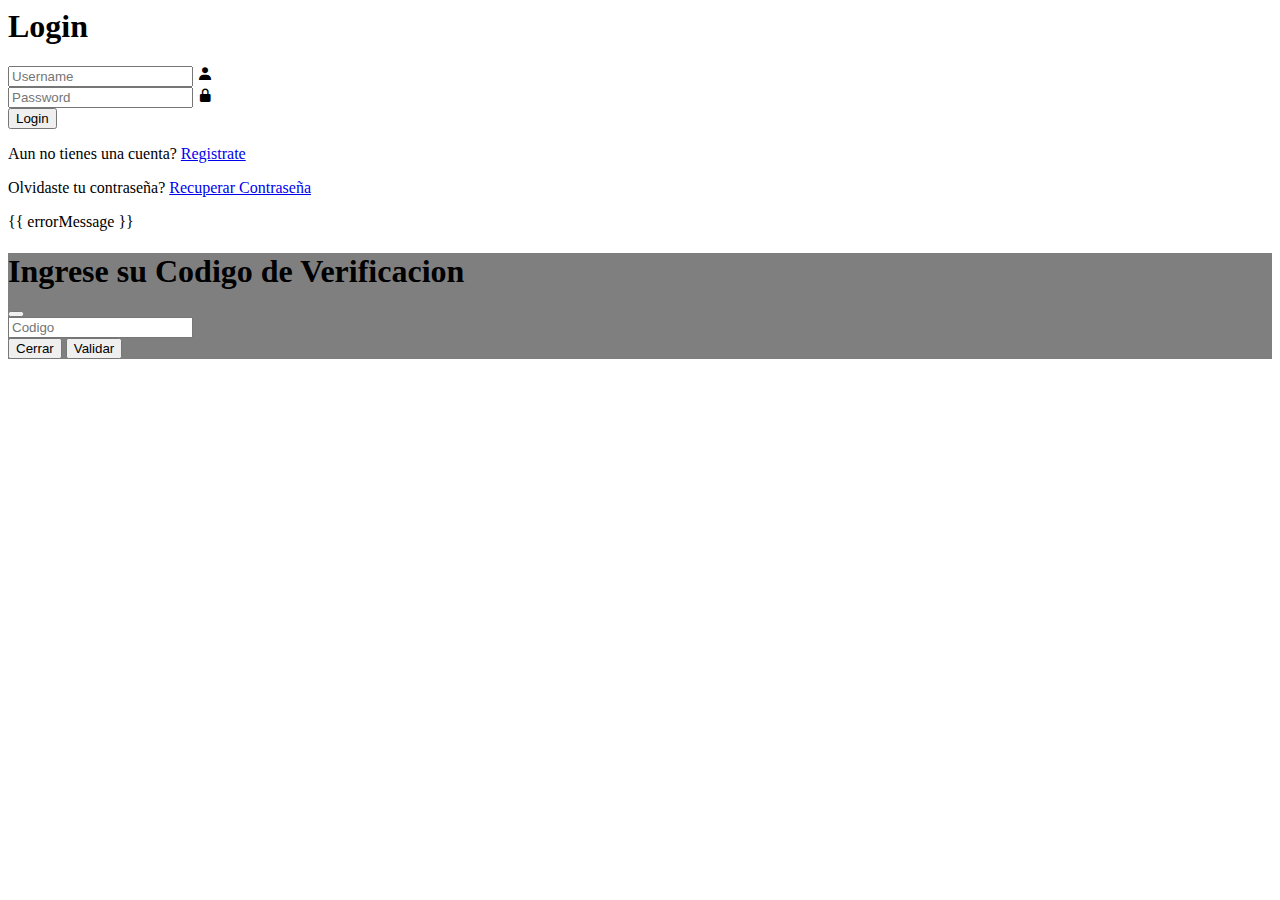
<file: Proyecto2/src/app/components/login/login.component.html>
<head>
  <title>Login</title>
  <link href="https://fonts.googleapis.com/css2?family=Jost:wght@500&display=swap" rel="stylesheet">
  <link href='https://unpkg.com/boxicons@2.1.4/css/boxicons.min.css' rel='stylesheet'>
  <script src="https://www.google.com/recaptcha/enterprise.js?render=6LclN7UpAAAAAGd-tIYZ0hzcl4f3QQm08f0RaWhQ"></script>
  <script src="https://www.google.com/recaptcha/api.js" async defer></script>
</head>
<body>
  <!-- nvbar inicio-->  
  <app-header></app-header>
  <!-- nvbar fin-->  
  <div class="wrapper">
    <form (submit)="login()">
      <h1>Login</h1>
      <div class="input-box">
        <input type="text" placeholder="Username" required pattern="[^\s]+" title="Por favor, solo letras y números sin espacios" (input)="updateUsername($event)">
        <i class='bx bxs-user'></i>
      </div>
      <div class="input-box">
        <input type="password" placeholder="Password" required pattern="(?=.*\d)(?=.*[a-z])(?=.*[A-Z]).{8,16}" title="La contraseña debe tener al menos 8 caracteres, una letra mayúscula, una letra minúscula y un número." (input)="updatePassword($event)">
        <i class='bx bxs-lock-alt' ></i>
      </div>
      <div class="recaptcha-container">
      <ngx-recaptcha2 #captchaElem [siteKey]="siteKey" [theme]="'dark'" (success)="handleCaptchaResponse($event)" ></ngx-recaptcha2>
      </div>
      <button #botonLogin type="submit" class="btn" [disabled]="!captchaDatos" (click)="openModal()">Login</button>
      <div class="register-link">
        <p>Aun no tienes una cuenta? <a href="/register">Registrate</a></p>
        <p>Olvidaste tu contraseña? <a href="/recuperacion">Recuperar Contraseña</a></p>
      </div>
      <div *ngIf="errorMessage" class="error-message">
        {{ errorMessage }}
      </div>      
 

  <div class="modal" tabindex="-1" role="dialog" *ngIf="showOtpModal" style="display: block; background-color: rgba(0, 0, 0, 0.5)">
    <div class="modal-dialog" role="document">
      <div class="modal-content">
        <div class="modal-header">
          <h1 class="modal-title">Ingrese su Codigo de Verificacion</h1>
          <button type="button" class="btn-close" (click)="closeModal()"></button>
        </div>
        <div class="input-box">
          <input
            type="text"
            class="form-control"
            placeholder="Codigo"
            (input)="updateOpt($event)" 
          />
        </div>
        <div class="modal-footer">
          <button type="button" class="btn btn-secondary" (click)="closeModal()">
            Cerrar
          </button>
          <button class="btn btn-primary" (click)="verifyOtp()">
            Validar
          </button>
        </div>
      </div>
    </div>
  </div>

  
 </form> 
</div>



</body>
</file>
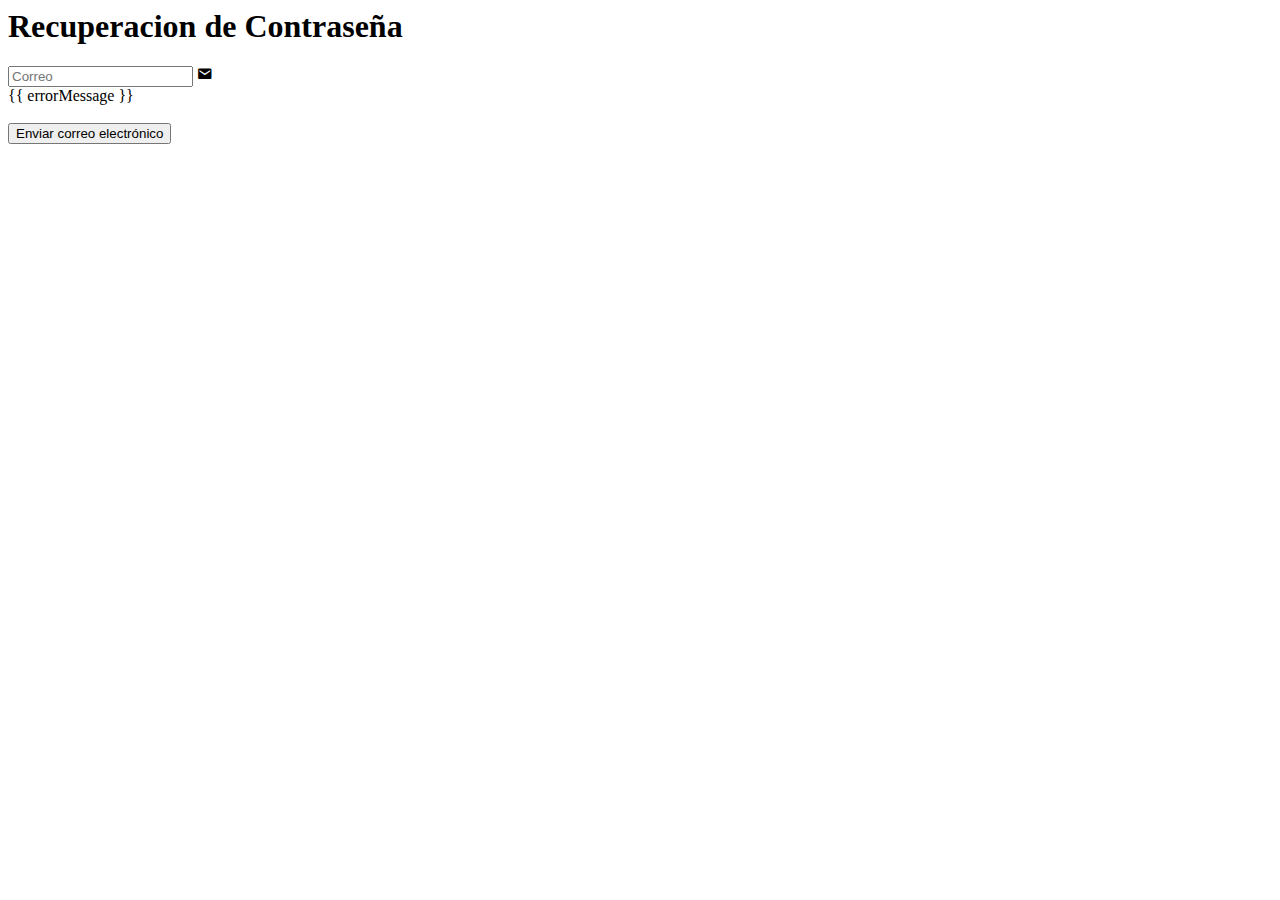
<file: Proyecto2/src/app/components/recuperacion/recuperacion.component.html>
<head>
  <title>Login</title>
  <link href="https://fonts.googleapis.com/css2?family=Jost:wght@500&display=swap" rel="stylesheet">
  <link href='https://unpkg.com/boxicons@2.1.4/css/boxicons.min.css' rel='stylesheet'>
</head>
    <!-- nvbar inicio-->  
    <app-header></app-header>
    <!-- nvbar fin-->  
  <body>
    <div class="wrapper">
          <form (submit)="recuperarContrasena()">
            <h1>Recuperacion de Contraseña</h1>
            <div class="input-box">
              <input type="text" placeholder="Correo" (input)="updateEmail($event)">
              <i class="bx bxs-envelope"></i>
            </div>
            <div class="recaptcha-container">
              <ngx-recaptcha2 #captchaElem [siteKey]="siteKey" [theme]="'dark'" (success)="handleCaptchaResponse($event)" ></ngx-recaptcha2>
              </div>
            <div *ngIf="errorMessage" class="error-message">
              {{ errorMessage }}
            </div>  
            <br>
            <button #botonLogin type="submit" class="btn" [disabled]="!captchaDatos">Enviar correo electrónico</button>
          </form>
    </div>
  </body>
</file>
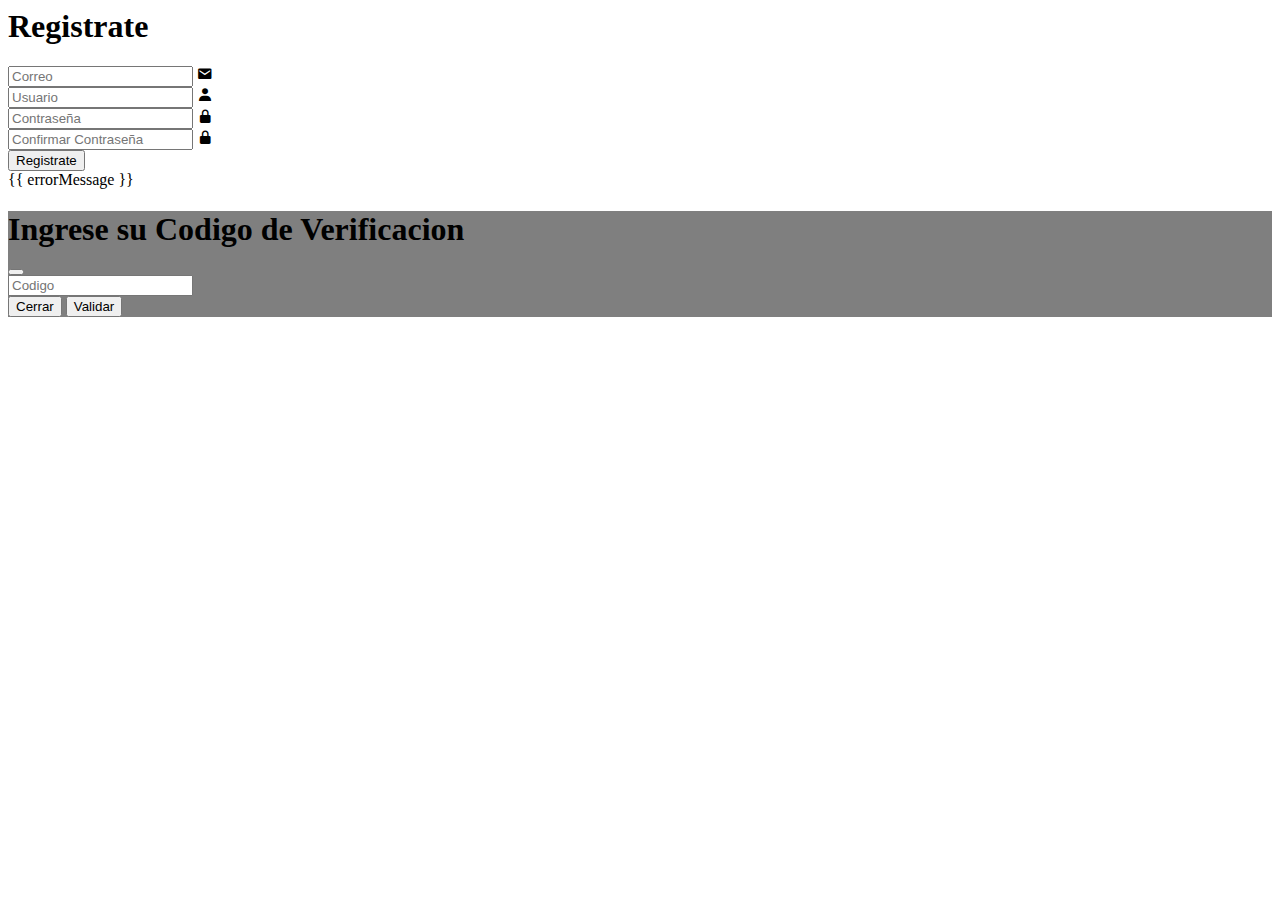
<file: Proyecto2/src/app/components/register/register.component.html>
<head>
  <title>Login</title>
  <link href="https://fonts.googleapis.com/css2?family=Jost:wght@500&display=swap" rel="stylesheet">
  <link href='https://unpkg.com/boxicons@2.1.4/css/boxicons.min.css' rel='stylesheet'>
</head>
    <!-- nvbar inicio-->  
    <app-header></app-header>
    <!-- nvbar fin-->  
<body>
  <div class="wrapper">
    <form (submit)="registrar()">
      <h1>Registrate</h1>
      <div class="input-box">
        <input type="text" placeholder="Correo" required (input)="updateCorreo($event)">
        <i class="bx bxs-envelope"></i>
      </div>
      <div class="input-box">
        <input type="text" placeholder="Usuario" required (input)="updateUsername($event)">
        <i class='bx bxs-user'></i>
      </div>
      <div class="input-box">
        <input type="password" placeholder="Contraseña" required (input)="updatePassword($event)">
        <i class='bx bxs-lock-alt'></i>
      </div>
      <div class="input-box">
        <input type="password" placeholder="Confirmar Contraseña" required (input)="updateConfirmPassword($event)">
        <i class='bx bxs-lock-alt'></i>
      </div>
      <div class="recaptcha-container">
        <ngx-recaptcha2 #captchaElem [siteKey]="siteKey" [theme]="'dark'" (success)="handleCaptchaResponse($event)" ></ngx-recaptcha2>
        </div>
      <button #botonLogin type="submit" class="btn" [disabled]="!captchaDatos" (click)="openModal()">Registrate</button>
      <div *ngIf="errorMessage" class="error-message">
        {{ errorMessage }}
      </div>  

      <div class="modal" tabindex="-1" role="dialog" *ngIf="showOtpModal" style="display: block; background-color: rgba(0, 0, 0, 0.5)">
        <div class="modal-dialog" role="document">
          <div class="modal-content">
            <div class="modal-header">
              <h1 class="modal-title">Ingrese su Codigo de Verificacion</h1>
              <button type="button" class="btn-close" (click)="closeModal()"></button>
            </div>
            <div class="input-box">
              <input
                type="text"
                class="form-control"
                placeholder="Codigo"
                (input)="updateOpt($event)" 
              />
            </div>
            <div class="modal-footer">
              <button type="button" class="btn btn-secondary" (click)="closeModal()">
                Cerrar
              </button>
              <button class="btn btn-primary" (click)="verifyOtp()">
                Validar
              </button>
            </div>
          </div>
        </div>
      </div>

      
    </form>
  </div>
</body>
</file>
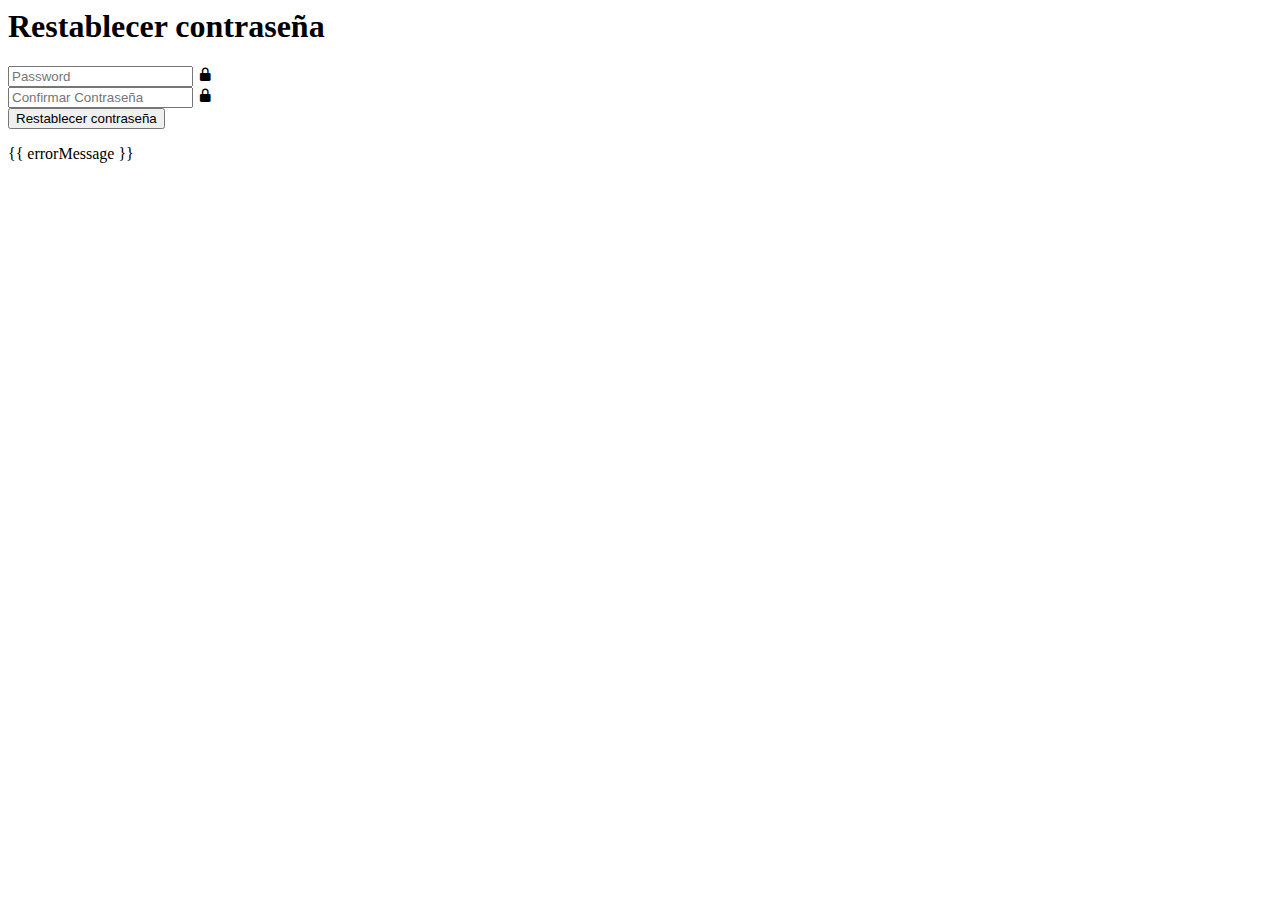
<file: Proyecto2/src/app/components/restablecer/restablecer.component.html>
<head>
  <title>Login</title>
  <link href="https://fonts.googleapis.com/css2?family=Jost:wght@500&display=swap" rel="stylesheet">
  <link href='https://unpkg.com/boxicons@2.1.4/css/boxicons.min.css' rel='stylesheet'>
</head>
    <!-- nvbar inicio-->  
    <app-header></app-header>
    <!-- nvbar fin-->  
  <body>
    <div class="wrapper">
              <form (submit)="cambiarContrasena()">
                <h1>Restablecer contraseña</h1>
                <div class="input-box">
                  <input  type="password" placeholder="Password" (input)="updatePassword($event)">
                  <i class='bx bxs-lock-alt' ></i>
                </div>
                <div class="input-box">
                  <input type="password" placeholder="Confirmar Contraseña" required (input)="updateConfirmPassword($event)">
                  <i class='bx bxs-lock-alt'></i>
                </div>
                <button type="submit" class="btn btn-primary">Restablecer contraseña</button>
              </form>
              <div *ngIf="errorMessage" class="error-message">
                {{ errorMessage }}
              </div>
</file>
